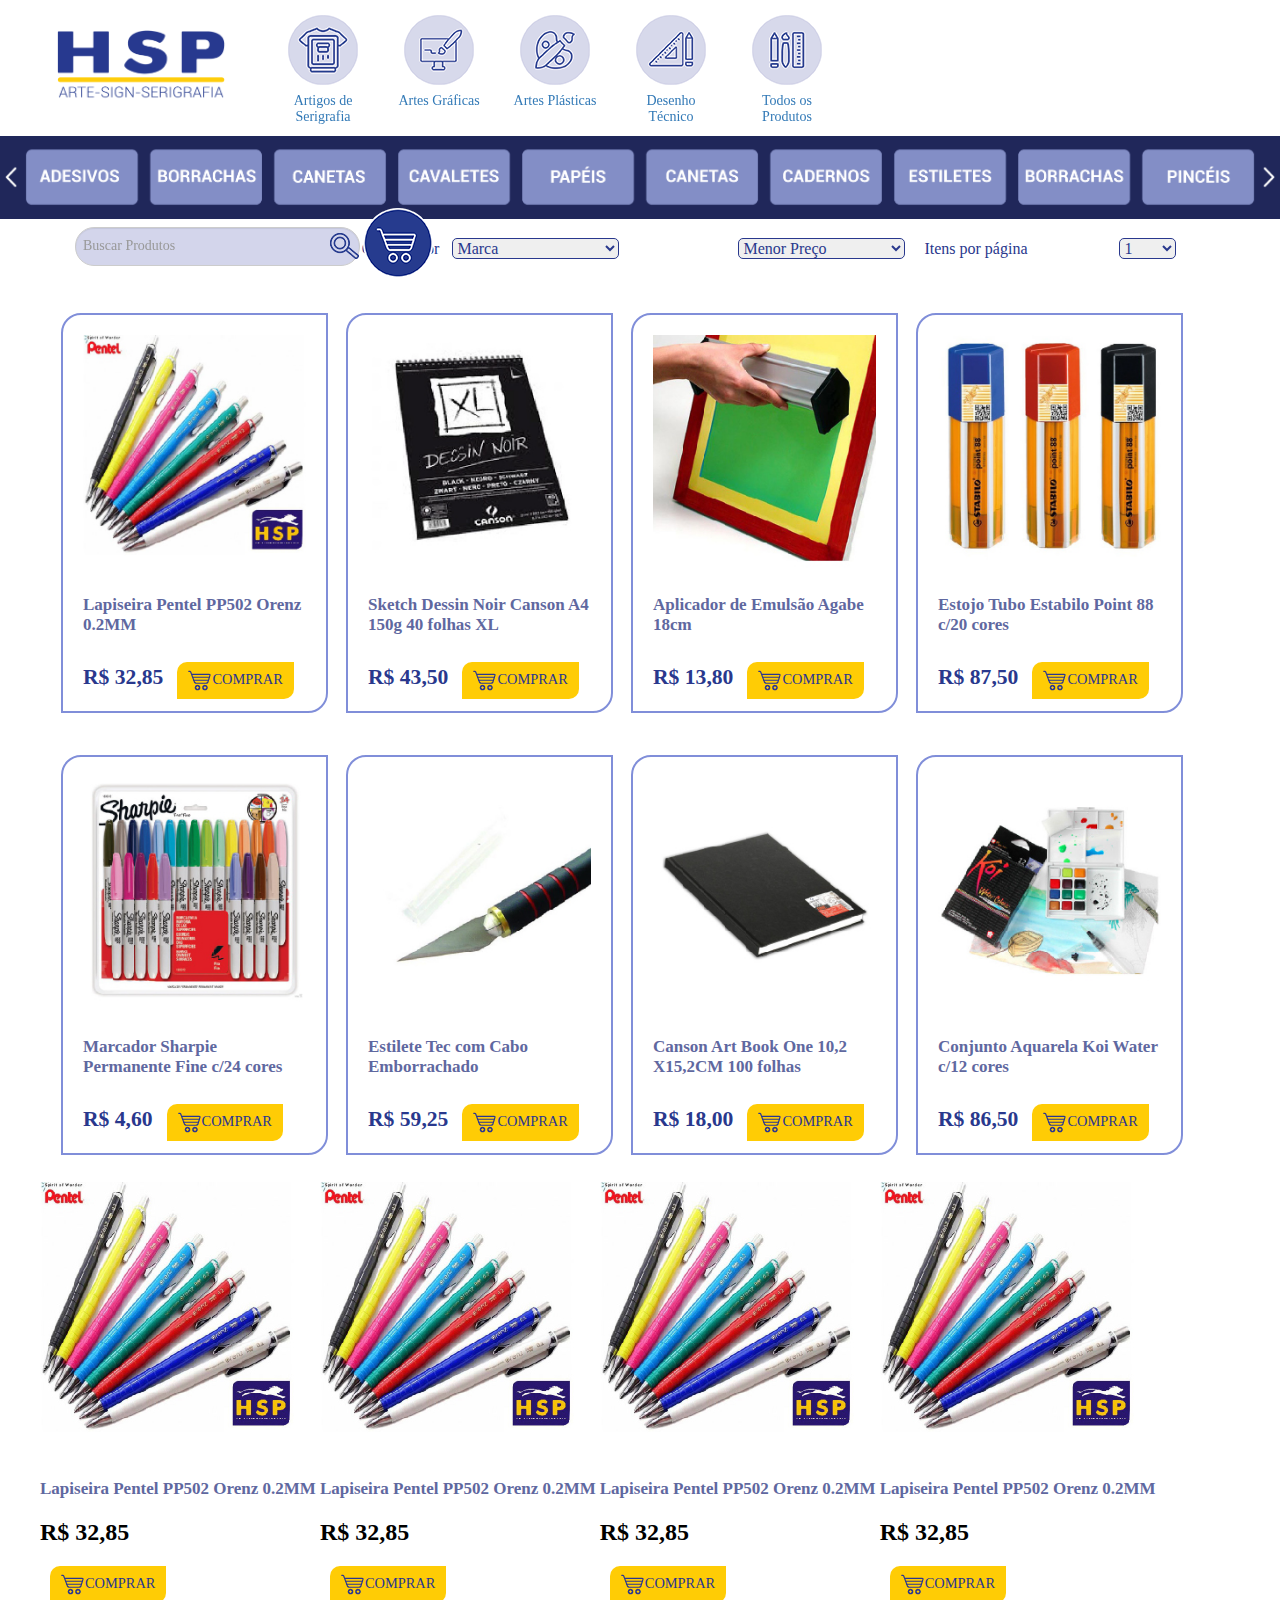
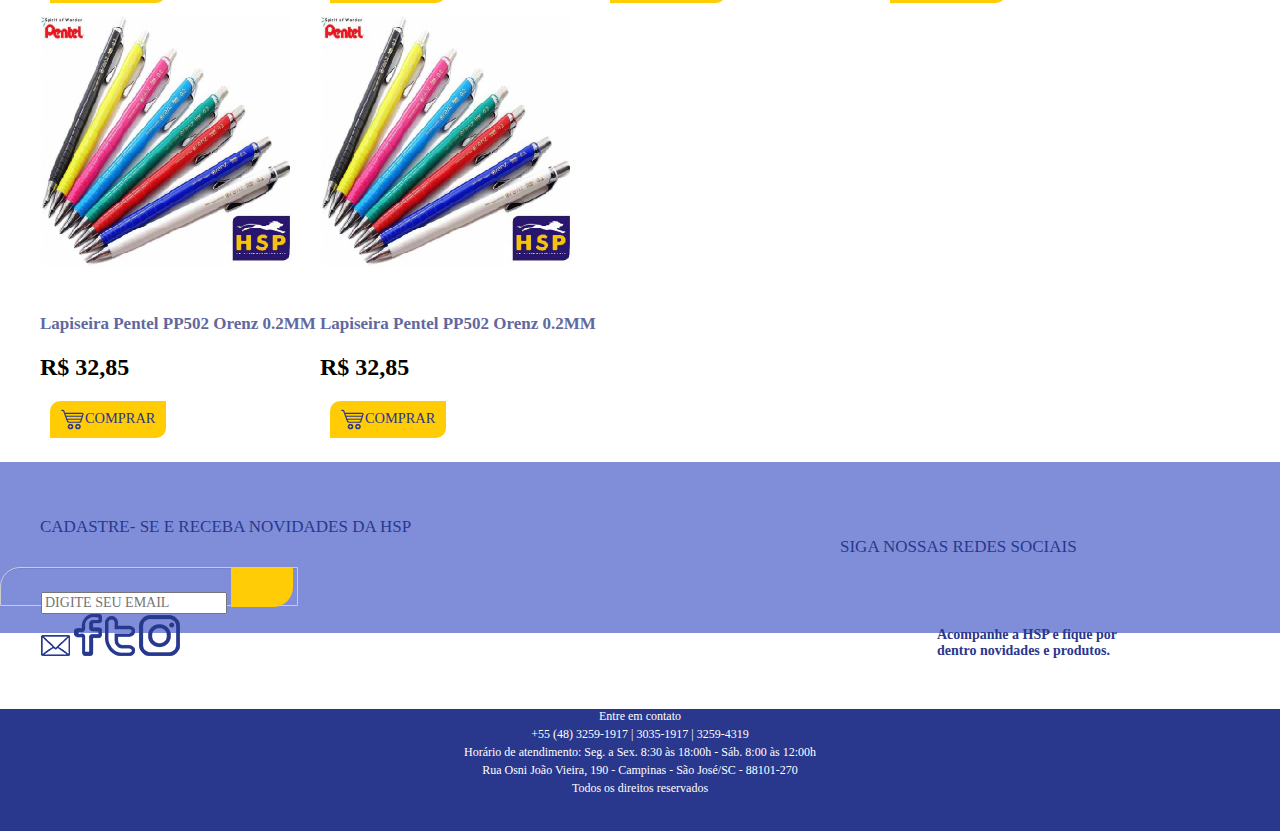
<file: pesquisa.html>
<!DOCTYPE html>
<html lang="en">
  <head>
    <meta charset="utf-8">
    <meta http-equiv="X-UA-Compatible" content="IE=edge">
    <meta name="viewport" content="width=device-width, initial-scale=1">
    <!-- The above 3 meta tags *must* come first in the head; any other head content must come *after* these tags -->
    <meta name="description" content="">
    <meta name="author" content="">
    <link rel="icon" href="../../favicon.ico">

    <title>HSPNET</title>

    <!-- Bootstrap core CSS -->
    <link href="bootstrap.css" rel="stylesheet">
    <link rel="stylesheet" type="text/css" href="estilo.css">

  
  </head>

  <body>

    <nav class="navbar navbar-fixed-top">
      <div class="container">
        <div class="navbar-header">
          <button type="button" class="navbar-toggle collapsed" data-toggle="collapse" data-target="#navbar" aria-expanded="false" aria-controls="navbar">
            <span class="sr-only"></span>
            <span class="icon-bar"></span>
            <span class="icon-bar"></span>
            <span class="icon-bar"></span>
          </button>
          <a class="navbar-brand" href="#"><img src="imagens/LOGO_RENOVADO.png"></a>
    </div>

    <div class="collapse navbar-collapse" id="bs-example-navbar-collapse-1">
      <ul class="nav navbar-nav">
        <li class="active"><a href="#"><img src="imagens/serigrafia.png">Artigos de Serigrafia </a></li>
        <li><a href="#"><img src="imagens/artes-graficas.png">Artes Gráficas</a></li>
        <li><a href="#"><img src="imagens/artes-plasticas.png">Artes Plásticas</a></li>
        <li><a href="#"><img src="imagens/desenho-tecnico.png">Desenho Técnico</a></li>
        <li><a href="#"><img src="imagens/todos.png">Todos os Produtos</a></li>
      </ul>
      <form class="navbar-form navbar-left" role="search">
        <div class="form-group">
          <input type="text" class="form-control busca-carrinho" placeholder="Buscar Produtos">
        </div>
        <button type="submit" class="btn btn-default botao-busca-carrinho"><img src="imagens/lupa.png"></button>
        <button type="submit" class="btn btn-default botao-carrinho"><img src="imagens/carrinho.png"></button>
      </form>
    </div><!-- /.navbar-collapse -->
  </div><!-- /.container-fluid -->
</nav>
</a>
</div>
</section>
<div class="rolagem">
<a href="#"><img src="imagens/rolagem.png"></a>
</div>

<div class="filtro">
<ul class="filtro1">
	<li class="resul">Resultados</li>
	<li class="numb"> 1 - 30 de 130</li>
	<li class="order"> Ordenar por</li>

<li class="marca">
<select style="max-width:167px">
<option >Marca</option>
</select>

<li class="mpreco">
<select style="max-width:167px">
<option >Menor Preço</option>
</select>

<li class="itenspg"> Itens por página</li>

<li class="itens">
<select style="max-width:57px">
<option >1</option>
</select>
</li>
</ul>
</div>

  <div class="container">
    <div class="produto-lista">
        <div class="produto col-md-4 col-lg-4">
          <a href="http://hspnet.com.br/produto/cola-cascorez-extra-500ml/www.google.com.br"><img src="imagens/lapiseira.jpg"></a>
          <h1><span>Lapiseira Pentel PP502 Orenz 0.2MM</span></h1>
          <h2><span class="preco">R$ 32,85</span></h2>
          <button type="submit" class="botao-comprar"><img src="imagens/comprar.png">Comprar</button>
        </div>
        <div class="produto col-md-4 col-lg-4">
          <a href="http://hspnet.com.br/produto/cola-cascorez-extra-500ml/"><img src="imagens/canson.jpg"></a>
          <h1><span>Sketch Dessin Noir Canson A4 150g 40 folhas XL</span></h1>
          <h2><span class="preco">R$ 43,50</span></h2>
          <button type="submit" class="botao-comprar"><img src="imagens/comprar.png">Comprar</button>
        </div>
        <div class="produto col-md-4 col-lg-4">
          <a href="http://hspnet.com.br/produto/cola-cascorez-extra-500ml/"><img src="imagens/aplicador.jpg"></a>
          <h1><span>Aplicador de Emulsão Agabe 18cm</span></h1>
          <h2><span class="preco">R$ 13,80</span></h2>
          <button type="submit" class="botao-comprar"><img src="imagens/comprar.png">Comprar</button>
        </div>
        <div class="produto col-md-4 col-lg-4">
          <a href="http://hspnet.com.br/produto/cola-cascorez-extra-500ml/"><img src="imagens/estabilo.jpg"></a>
        <h1><span>Estojo Tubo Estabilo Point 88 c/20 cores</span></h1>
          <h2><span class="preco">R$ 87,50</span></h2>
          <button type="submit" class="botao-comprar"><img src="imagens/comprar.png">Comprar</button>
        </div>  
    <div class="produto col-md-4 col-lg-4">
          <a href="http://hspnet.com.br/produto/cola-cascorez-extra-500ml/"><img src="imagens/marcador.jpg"></a>
          <h1><span>Marcador Sharpie Permanente Fine c/24 cores</span></h1>
          <h2><span class="preco">R$ 4,60</span></h2>
          <button type="submit" class="botao-comprar"><img src="imagens/comprar.png">Comprar</button>
        </div>
        <div class="produto col-md-4 col-lg-4">
          <a href="http://hspnet.com.br/produto/cola-cascorez-extra-500ml/www.google.com.br"><img src="imagens/estilete.jpg"></a>
          <h1><span>Estilete Tec com Cabo Emborrachado </span></h1>
          <h2><span class="preco">R$ 59,25</span></h2>
          <button type="submit" class="botao-comprar"><img src="imagens/comprar.png">Comprar</button>
        </div>
        <div class="produto col-md-4 col-lg-4">
          <a href="http://hspnet.com.br/produto/cola-cascorez-extra-500ml/"><img src="imagens/book.jpg"></a>
         <h1><span>Canson Art Book One 10,2 X15,2CM 100 folhas	</span></h1>
          <h2><span class="preco">R$ 18,00</span></h2>
          <button type="submit" class="botao-comprar"><img src="imagens/comprar.png">Comprar</button>
        </div>
        <div class="produtogeral">
        <div class="produto col-md-4 col-lg-4">
          <a href="http://hspnet.com.br/produto/cola-cascorez-extra-500ml/"><img src="imagens/aquarela.jpg"></a>
          <h1><span>Conjunto Aquarela Koi Water c/12 cores</span></h1>
          <h2><span class="preco">R$ 86,50</span></h2>
          <button type="submit" class="botao-comprar"><img src="imagens/comprar.png">Comprar</button>
          </div>
          </div>
       </div>  
      </div>
    </div>
    
    <section>
    <ul>
    <li><div class="relacionados">
          <a href="http://hspnet.com.br/produto/cola-cascorez-extra-500ml/www.google.com.br"><img src="imagens/lapiseira.jpg"></a>
          <h1><span>Lapiseira Pentel PP502 Orenz 0.2MM</span></h1>
          <h2><span class="preco">R$ 32,85</span></h2>
          <button type="submit" class="botao-comprar"><img src="imagens/comprar.png">Comprar</button>
        </div></li>

        <li><div class="relacionados">
          <a href="http://hspnet.com.br/produto/cola-cascorez-extra-500ml/www.google.com.br"><img src="imagens/lapiseira.jpg"></a>
          <h1><span>Lapiseira Pentel PP502 Orenz 0.2MM</span></h1>
          <h2><span class="preco">R$ 32,85</span></h2>
          <button type="submit" class="botao-comprar"><img src="imagens/comprar.png">Comprar</button>
        </div></li>

        <li><div class="relacionados">
          <a href="http://hspnet.com.br/produto/cola-cascorez-extra-500ml/www.google.com.br"><img src="imagens/lapiseira.jpg"></a>
          <h1><span>Lapiseira Pentel PP502 Orenz 0.2MM</span></h1>
          <h2><span class="preco">R$ 32,85</span></h2>
          <button type="submit" class="botao-comprar"><img src="imagens/comprar.png">Comprar</button>
        </div></li>

        <li><div class="relacionados">
          <a href="http://hspnet.com.br/produto/cola-cascorez-extra-500ml/www.google.com.br"><img src="imagens/lapiseira.jpg"></a>
          <h1><span>Lapiseira Pentel PP502 Orenz 0.2MM</span></h1>
          <h2><span class="preco">R$ 32,85</span></h2>
          <button type="submit" class="botao-comprar"><img src="imagens/comprar.png">Comprar</button>
        </div></li>

        <li><div class="relacionados">
          <a href="http://hspnet.com.br/produto/cola-cascorez-extra-500ml/www.google.com.br"><img src="imagens/lapiseira.jpg"></a>
          <h1><span>Lapiseira Pentel PP502 Orenz 0.2MM</span></h1>
          <h2><span class="preco">R$ 32,85</span></h2>
          <button type="submit" class="botao-comprar"><img src="imagens/comprar.png">Comprar</button>
        </div></li>

        <li><div class="relacionados">
          <a href="http://hspnet.com.br/produto/cola-cascorez-extra-500ml/www.google.com.br"><img src="imagens/lapiseira.jpg"></a>
          <h1><span>Lapiseira Pentel PP502 Orenz 0.2MM</span></h1>
          <h2><span class="preco">R$ 32,85</span></h2>
          <button type="submit" class="botao-comprar"><img src="imagens/comprar.png">Comprar</button>
        </div></li>
        </ul>
    </section>

<footer>
     <div class="cadastro1">

      <div class="cadastro">
      <ul>
        <li class="novidades">CADASTRE- SE E RECEBA NOVIDADES DA HSP</li>
        <li class="siga">SIGA NOSSAS REDES SOCIAIS</li>
      </ul>
      </div>

      <div class="cadastrando">
        <ul>
        <li class="digite"><input type="text"  placeholder="DIGITE SEU EMAIL"></li>
        <li class= "botaocarta"></li>
        <li><img src="imagens/carta rodape.png"></li>
      

        <li><a href="#"><img src="imagens/face.png"></a></li>
        <li><a href="#"><img src="imagens/twiter.png"></a></li>
        <li><a href="#"><img src="imagens/insta.png"></a></li>
      </div>
        </ul>
       </div>
      
       <div class="redes1">
      <h6> Acompanhe a HSP e fique por dentro novidades e produtos.</h6>
       </div>

    <div class="copyright">
    <div class="paragrafocopy">
      <p>Entre em contato</p>
      <p>+55 (48) 3259-1917 | 3035-1917 | 3259-4319</p>
      <p>Horário de atendimento: Seg. a Sex. 8:30 às 18:00h - Sáb. 8:00 às 12:00h</p>
      <p> Rua Osni João Vieira, 190 - Campinas - São José/SC - 88101-270</p>
      <p>Todos os direitos reservados</p>
      </div>
    </div>  
</footer>
     
  </body>
</html>
</file>
<file: estilo.css>
body {
  background:;
  font-family: roboto !important;
  margin: auto;
}

.container {
height: auto;
}

.navbar {
  border-bottom: 3px solid #0000;
}
.navbar-fixed-top, .navbar-fixed-bottom {
    /* position: fixed; */
    right: 0px;
    left: 0px;
    height: 128px;
    background-color: white;
  }

.navbar-nav > li >a >img {
  margin-bottom: 5px;
}
.navbar-nav > li > a {
    padding-top: 15px;
    padding-bottom: 10px;
    font-size: 14px;
    max-width: 116px;
    text-align: center;
    line-height: 1.1 !important;
    display: inline-block;
}

.navbar-nav{
font-size: 12pt;
height: 200px;
}

.navbar-brand img {
    width: 170px;
    height: 72px;
    border-top: 0px;
    margin-left: -14px;
    margin-top: 15px;
    margin-right: 24px;
}



/*.module {
  display: block;
width: auto;
height: 83px;
margin-top: 136px;
border: 2px;
text-decoration-color: white;
background-color: #1a245a;
}

.module>ul>li>a {
 font-size: 17px;
color: white;
padding: 20px;
margin-top: 5px;
background-color: #808ed9;
}

.module>ul{
line-height: 1.9;
display: inline-block;
}*/

.filtro {
    /*margin-left: 95px;*/
  margin-top: 15px;
   height: 60px;
  width: 1349px;
  display: table;
  float: center;
  vertical-align: top;
}
.filtro1 {
  display: inline;
}
.filtro1>li {
  margin-top: 50px;
  text-align: center;
  display: inline;
  color: #29388d;
}
.resul {
  padding-left:55px;
}

.numb {
  padding-left:89px;
}

.order {
  padding-left:15px;
}

.marca {
  padding-left:9px;
}

.mpreco {
  padding-left:115px;
}

.itens{
  padding-left: 88px;
  width: 57px;
  height: 24px;
}
.itenspg {
  padding-left:15px;
}
.rolagem>a>img{
  margin-top: 136px;
  height: 83px;
  width: 100%;
  align-items: center;
}
select {
  /*display: block;*/
  border-radius: 5px;
  /*margin-left: 482px;*/
  color: #29388d;
  border-color: #29388d;
  width: 167px;
  }
/*.resultados {
  
  display: block;
}*/
img {

  max-height:auto;
}

li{
  display: inline-block;
}

h1 {
  font-size: 17px;
  color: #5f68a0;
  padding: 0px;
}

/*h2 {
  font-size-adjust: 10em;
  text-decoration-color: #29388d;
}*/

h3 {

  font-size: 10px;
  }

  h4 {
  font-size: 14px;
  text-align: left;
  color: #2b368e;
  padding-top: 10px;
  margin-left: 162px;
  margin-top: 50px;
}

h5 {
    width: 129px;
    text-align: left;
    color: #2b368e;
    padding-right: 0px;
    margin-right: 0px;
    font-size: 15px;
    margin-top: -51px;
    margin-left: 629px;
  }
 h6 {
    width: 208px;
    text-align: left;
    color: #2b368e;
    font-size: 14px;
    margin-top: 0px;
    margin-left: 628px;
 }


   input>.form-control {
      width: 435px;
      height: 56px;
      text-align: center;
      margin-bottom: auto;
      border-bottom-radius: 20px;
     }

#destaque {
  margin-top: 150px;
  margin-left: 37px;
}

.destaque {
    background-color: #808ed9;
    width: 150px;
    height: 36px;
    border-left: 14px;
    border-radius: 11px;
    display: inline-block;
    text-align: center!important;
    font-size: 18px !important;
    padding-top: 8px;
    padding-right: 0px;
    color: white;
    margin-left: 96px;
    margin-top: 25px;
  }
  .destaque-img {
    width: 1280px;
    height: 400px;
    border-top: 145px;
  }

     .produto {
      padding: 20px;
      align-items: center;
      display: block;
  }
.produto h2 {
  display: inline-block;
  font-size:1.35em;
  color: #29388d;
}
.produto a img {
  width: 100%;
  height: auto;
  display: block;
}
.produtogeral {

  
}
  .col-lg-4 {
          /* color:#D9DAEB; */
        border: 5px;
        height: 400px;
        width: 267px;
        margin: 27px;
        margin-top: 15px;
        margin-left: -9px;
        border: solid 2px;
        border-color: #808ED9;
        border-top-left-radius: 20px;
        border-bottom-right-radius: 20px;
        display: table-row-group;
        align-items: center;
     }
    
    /*.col-lg-4>img{
      max-height: 120px;
          }*/

     .botao-comprar {
      border:0px;
      background: #ffcc05;
      padding: 8px 11px;
      color: #2a3591;
      text-transform: uppercase;
      border-top-left-radius: 10px;
      border-bottom-right-radius: 10px;
      font-size: 0.9em;
      margin: 10px;
      margin-right: 5px;
     }
     

     .botao-comprar img {
      vertical-align: middle;
     }
    .preco {
     font-size-adjust: 10em;
     text-decoration-color: #29388d;
}

     form {
      border-radius: 5px;
      text-align: right;
     }

     
          .form-control {
            align-items: left;
            max-width: 285px;
            padding: 15px;
          }

          .button-02 {
            width: 62px;
            height: 39px;
            border-radius: 5px;
        }

          section>div>input>button> {
            align-items: left;
          }
}

.form-control {
    display: block;
    background-color: #808ed9;
    border: 1px solid #ccc;
    border-radius: 19px;
    -webkit-box-shadow: inset 0 1px 1px rgba(0, 0, 0, .075);
    box-shadow: inset 0 1px 1px rgba(0, 0, 0, .075);
    -webkit-transition: border-color ease-in-out .15s, -webkit-box-shadow ease-in-out .15s;
    -o-transition: border-color ease-in-out .15s, box-shadow ease-in-out .15s;
    transition: border-color ease-in-out .15s, box-shadow ease-in-out .15s;
}
          .form-control {
            background-color:white;
            padding: 7px;
            text-align: left;
            width: 298px;
            height: 39px;
            font-size: 14px;
          }


/*footer>section>div>p {
  text-align: center;
  color: white;
  font-size: 12px;
  padding:0px;
}

footer {
      text-align: center;
      background-color: #29388d;
      height:auto;
      width: auto;
      font-family: roboto;
      font-size: 14px;
      display: block;
      }

footer>section {
  width: 1351px;
  height: 291px;
}
footer>section>div {
  padding: 0px;
  background-color: #29388D;
  width: auto;
  height: 122px;
  
  }*/

 .cadastro {
  /*display: inline-block;*/
  
 }


.novidades {

  color: #29388d;
  text-align: left;
  /*padding-left: 165px;
  padding-top: 15px;*/
  font-size:17px;
  padding-top: 55px;
    /*margin-top: 5px;*/
  /*display: inline;*/
}
  
  .siga {

  color: #29388d;
  text-align: left;
  padding-left: 800px;
  font-size:17px;
  /*margin-top: 5px;*/
}

.cadastro1{
  height: 171px;
  width: auto;
  background-color: #808ed9;
  /*display: inline-block;*/
}
.cadastrando {
    display: block;
    width: 298px;
    height: 39px;
    font-size: 14px;
    border-top-left-radius: 20px;
    border-bottom-right-radius: 0px;
    /*line-height: 1.42857143;*/
    border: 1px solid #ccc;
    /* border-radius: 19px; */
    -webkit-box-shadow: inset 0 1px 1px rgba(0, 0, 0, .075);
    box-shadow: inset 0 1px 1px rgba(0, 0, 0, .075);
    -webkit-transition: border-color ease-in-out .15s, -webkit-box-shadow ease-in-out .15s;
    -o-transition: border-color ease-in-out .15s, box-shadow ease-in-out .15s;
    transition: border-color ease-in-out .15s, box-shadow ease-in-out .15s;
}



  .botaocarta {
    margin-left: 0px;
    width: 62px;
    height: 39px;
    padding: 0px;
    font-size: 14px;
    margin-left: 0px;
    margin-top: 0px;
    border-top-left-radius: 0px;
    border-bottom-right-radius: 20px;
    background-color: #ffcc05;
    }

.redessociais {
  margin-left: 410px;
  margin-top: -38px;
  /*text-align: right;*/
}

.redessociais >img {

  max-width: 41px;
  max-height: 41px;
  align-items: right;
}

.redes1 {
    width: 208px;
    text-align: left;
    color: #2b368e;
    padding-right: 20px;
    padding: 5px;
    margin-left: 1px;
    font-size: 14px;
    margin-top: -11px;
    margin-left: 304px;

}
.copyright {
    height: 122px;
    width: auto;
    text-align: center;
    color: white;
    background-color: #29388d;
    font-size: 12px;
    margin-top: 12px;
    }

  p {
    margin: 3px;
}

/* carrinho */

.busca-carrinho {
  width:328% !important;
    padding-right: 26px;
    padding-left: -2px;
    box-sizing: border-box;
    margin-right: 38px;
    background-color: #d3d5eb;
    color: white;
    border-radius: 19px;
}


.botao-busca-carrinho {
      border: none;
    background: transparent;
    padding: 0;
    margin-top: 5px;
}

.botao-carrinho {
      padding: 0;
    border: none;
    background: transparent;
    border-color: #fff;
}


.relacionados {
        border: 5px;
        height: 263px;
        width: 176px;
        margin: 27px;
        margin-top: 15px;
        margin-left: -9px;
        border: solid 2px;
        border-color: #808ED9;
        border-top-left-radius: 20px;
        border-bottom-right-radius: 20px;
        display: table-row-group;
        align-items: center;
  
}

border: 5px;
        height: 400px;
        width: 267px;
        margin: 27px;
        margin-top: 15px;
        margin-left: -9px;
        border: solid 2px;
        border-color: #808ED9;
        border-top-left-radius: 20px;
        border-bottom-right-radius: 20px;
        display: table-row-group;
        align-items: center;
</file>
